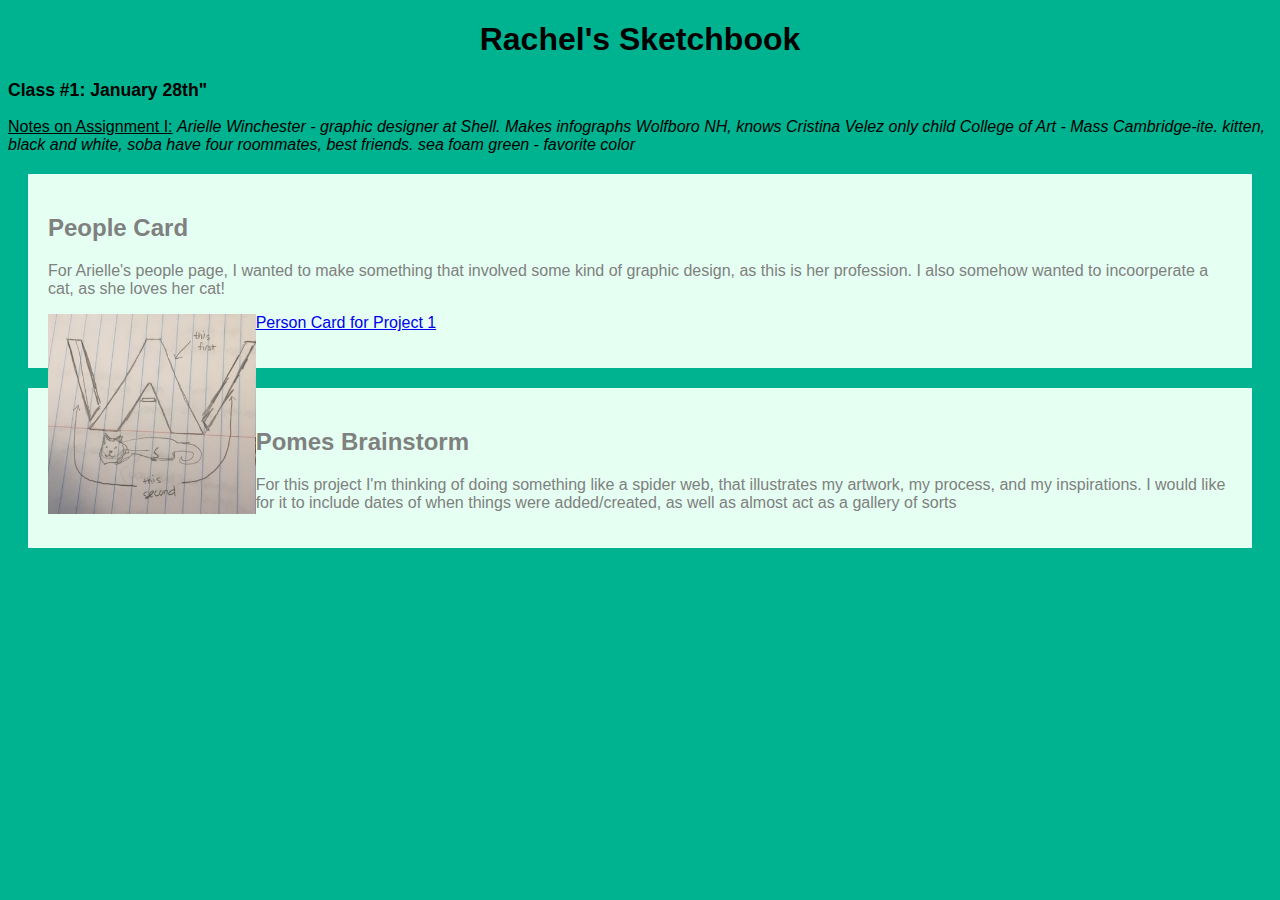
<file: index.html>
<!DOCTYPE html PUBLIC "-//W3C//DTD HTML 4.01//EN" "http://www.w3.org/TR/html4/strict.dtd">
<html>
<head>
  <meta http-equiv="Content-Type" content="text/html; charset=utf-8">
  <meta http-equiv="Content-Style-Type" content="text/css">
  <title></title>
  <meta name="Generator" content="Cocoa HTML Writer">
  <meta name="CocoaVersion" content="1404.34">
  <style type="text/css">
    p.p1 {margin: 0.0px 0.0px 0.0px 0.0px; line-height: 14.0px; font: 12.0px Times; color: #000000; -webkit-text-stroke: #000000}
    span.s1 {font-kerning: none}
  </style>
</head>
<body>
<body style="background-color:#00b390;">
<h1 style="font-size:200%;text-align:center;font-family:helvetica;">Rachel's Sketchbook</h1>
<p style="font-size:110%;font-family:helvetica;"><b>Class #1: January 28th"</b></p>

<p style="font-family:helvetica;"<b><ins>Notes on Assignment I:</ins></b> <i>Arielle Winchester - graphic designer at Shell. Makes infographs Wolfboro NH, knows Cristina Velez only child College of Art - Mass Cambridge-ite. kitten, black and white, soba have four roommates, best friends. sea foam green - favorite color</i>
</body>
</html>
<p>
<head>
<style>
div.brainstorms {
background-color:#e5fff2;
    color:grey;
    margin:20px;
    padding:20px;
    }
</style>
</head>
<body>
<div class="brainstorms">
<h2 style="font-family:helvetica;"<b>People Card</h2>
<p><p style="font-family:helvetica;">For Arielle's people page, I wanted to make something that involved some kind of graphic design, as this is her profession. I also somehow wanted to incoorperate a cat, as she loves her cat!<p>
<img src="css/images/brainstorm2.jpg" alt="Brainstrom #2" style="float:left;width200px;height:200px;">
</p>
<a href='https://gist.github.com/anonymous/e3908cc741117b0ea4d1'><p><P style="font-family:helvetica;"<b>Person Card for Project 1 </a></p>
</div>
<div class="brainstorms">
  <h2 style="font-family:helvetica;"<b>Pomes Brainstorm</h2>
<p><p style="font-family:helvetica;">For this project I'm thinking of doing something like a spider web, that illustrates my artwork, my process, and my inspirations. I would like for it to include dates of when things were added/created, as well as almost act as a gallery of sorts</p>
</div>

</body>
</html>
</file>
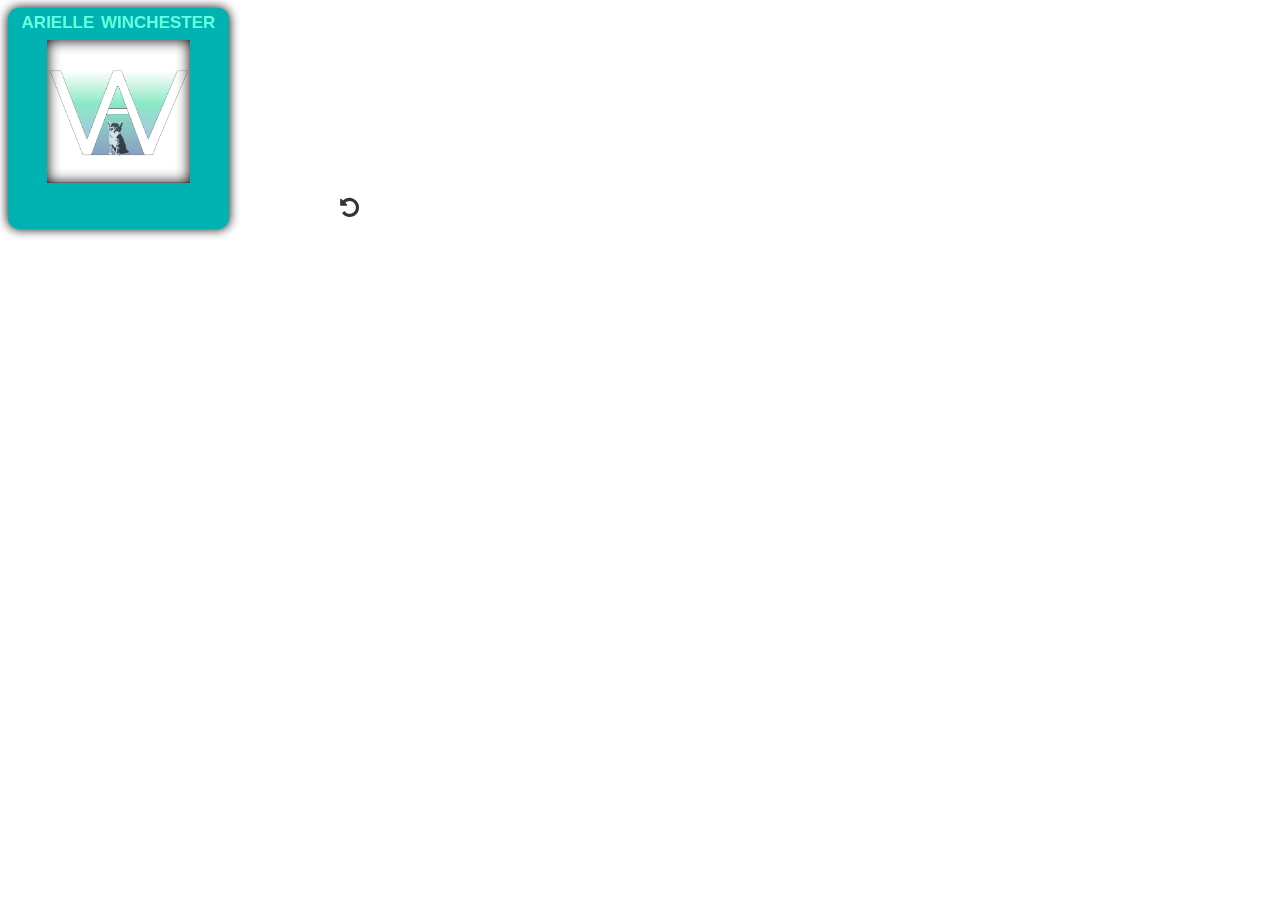
<file: PersonCard.html>
<!DOCTYPE html>
<html >
  <head>
    <meta charset="UTF-8">
    <title>[DGMD E-15] Arielle 2</title>
    
    
    
    
        <link rel="stylesheet" href="css/style.css">

    
    
    
  </head>

  <body>

    <html>

<head>
  <link rel="stylesheet" type="text/css" href="https://cdnjs.cloudflare.com/ajax/libs/font-awesome/4.3.0/css/font-awesome.css">
</head>

<!-- Replace Kanye's name with your own, and include your own information and links in the HTML below.  You can change the icons by using Font Awesome icons here: http://fortawesome.github.io/Font-Awesome/ -->

<body id="people">
  <div id='kanyewest' class='person flip-container'>
    <div class='flipper'>
      <div class='front card'>
        <h2>Arielle Winchester</h2>
        <div id='Arielle2' class='headshot'></div>
        <i class="fa fa-undo flip"></i>
      </div>
      <div class='back card'>
        <ul>
          <li><i class="fa fa-home"></i><a href='http://ariellewinchester.com/'>See Her Work</a>
          </li>
          <li><i class="fa fa-github"></i><a href='https://github.com/kanyewest'>amwinchester</a>
          </li>
          <li><i class="fa fa-facebook"></i><a href='https://www.facebook.com/arielle.winchester'>Become Her Friend</a>
          </li>
          <li><i class="fa fa-envelope"></i><a href='mailto:ariellem.winchester@gmail.com'>Send Her a Note</a>
          </li>
        </ul>
        <i class="fa fa-undo flip"></i>
      </div>
    </div>
  </div>
</body>

</html>
    
        <script src="js/index.js"></script>

    
    
    
  </body>
</html>
</file>
<file: css/style.css>
/* Kanye West -- Replace with your name/ID and add CSS effects for your card here */

#Arielle2 {
  background-image: url('images/Arielle2.png');
  background-repeat: no-repeat;
    background-position: center;
  background-size: 100% 100%;
}



/*********************************
***Don't change below this line*** **********************************/
html {
    font-size: 1.375em;
}
@font-face {
    font-family: 'Latin Modern Roman';
    src: url('https://s3.amazonaws.com/dgmde15githubio/lmroman10-regular-webfont.eot');
    src: url('https://s3.amazonaws.com/dgmde15githubio/lmroman10-regular-webfont.eot?#iefix') format('embedded-opentype'), url('https://s3.amazonaws.com/dgmde15githubio/lmroman10-regular-webfont.woff') format('woff'), url('https://s3.amazonaws.com/dgmde15githubio/lmroman10-regular-webfont.ttf') format('truetype'), url('https://s3.amazonaws.com/dgmde15githubio/lmroman10-regular-webfont.svg#latin_modern_roman10_regular') format('svg');
    font-weight: normal;
    font-style: normal;
}

body {
    font-family: 'Latin Modern Roman', Georgia, 'Times New Roman', Times, serif;
    color: #333;
}

.person {
    width: calc((70ex - 2*1em)/3);
    height: calc((70ex - 2*1em)/3);
    margin-right: 1em;
    margin-bottom: 1em;
    float: left;
}
.person:first-child, .person:nth-child(3n+1) {
    margin-left: 0;
}
.person:nth-child(3n) {
    margin-right: 0;
}
#people h2 {
    text-align: center;
    text-transform: lowercase;
    font-variant: small-caps;
    line-height: 1em;
    margin-bottom: 0.25em;
    width: 100%;
    margin: 0;
    padding: 0;
    color: #66ffe0;
    font-size: 110%;
    font-family: Helvetica;
}
.front, .back {
    backface-visibility: hidden;
    position: absolute;
    top: 0;
    left: 0;
    height: 100%;
    width: 100%;
    margin-left: auto;
    margin-right: auto;
    box-shadow: 0 0 0.5em #000;
    border-radius: 0.5em;
}
.card i.flip {
    position: absolute;
    top: 85%;
}
/**********************/
/* front of the cards */

.front.card {
    background-color: #00b3b3;
    z-index: 2;
    transform: rotateY(0deg);
}
.person .headshot {
    box-shadow: inset 0 0 0.625em #000;
    width: 6.5em;
    height: 6.5em;
    background-size: cover;
    margin-left: auto;
    margin-right: auto;
    position: relative;
    top: 3.75%;
}
/*********************/
/* back of the cards */

.back.card {
    background-color: #e6faff;
    transform: rotateY(180deg);
}
.back ul {
    padding:0;
}
.back li {
    list-style-type: none;
    padding-left: 1ex;
}
.back li i.fa {
    margin-right: 1ex;
}
#people .back {
    padding: 0.25em;
}
#people .back li {
    margin-bottom: 0.5em;
    margin-left: 0;
    line-height: 0.75em;
}
#people .back li a {
    font-family: 'Helvetica', monospace;
    font-size: 0.75em;
}
/***********************************/
/* Flipping behavior for the cards */

i.flip {
    cursor: pointer;
    position: relative;
    top: 5px;
    left: calc((70ex - 2*1em)/3 - 4.25em);
}
.flip-container {
    perspective: 1000;
}
.flip-container.flipped .flipper {
    transform: rotateY(180deg);
}
.flipper {
    transition: 0.6s;
    transform-style: preserve-3d;
    position: relative;
    width: 100%;
    height: 100%;
}
</file>
